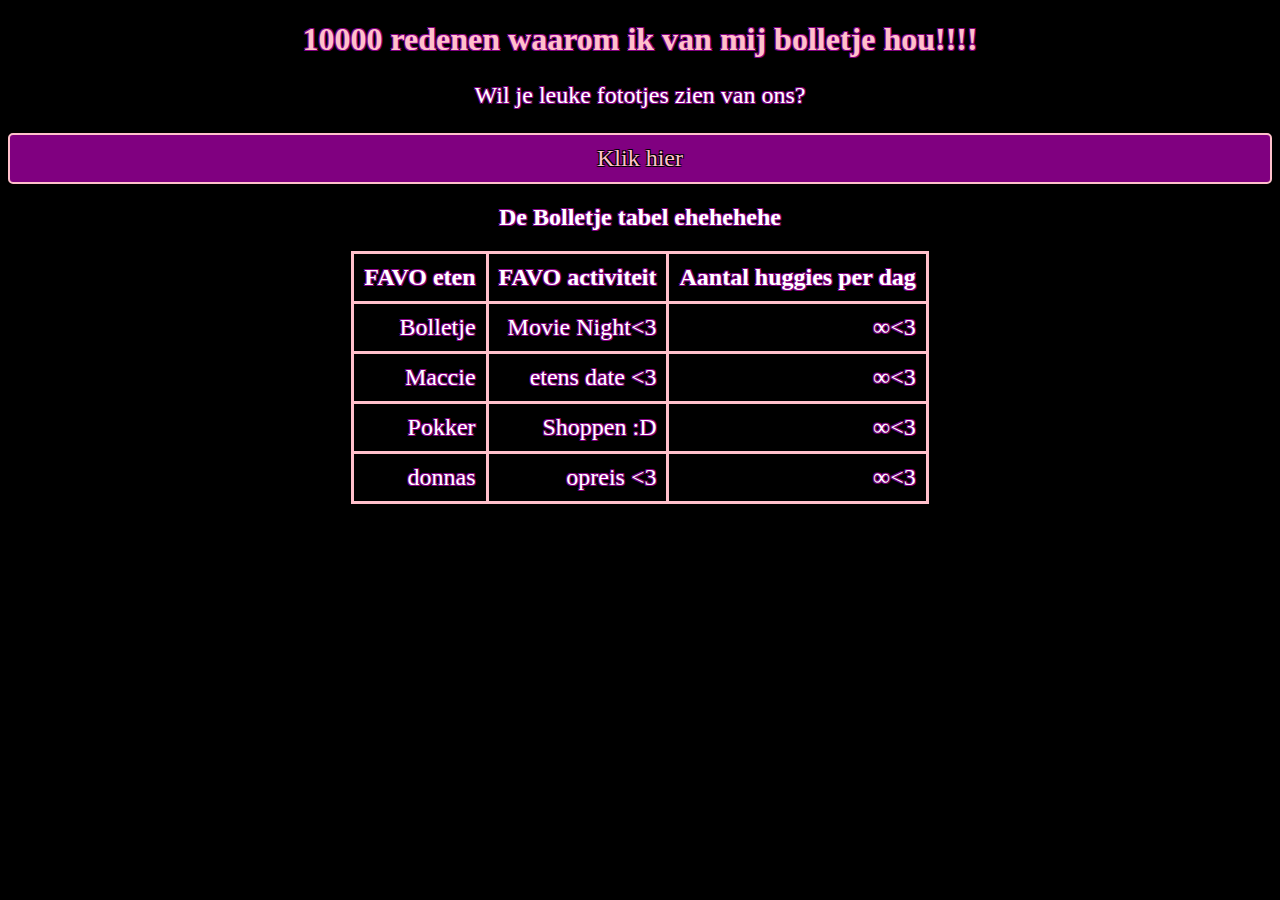
<file: index.html>
<!DOCTYPE html>
<html lang="en">
<head>
    <meta charset="UTF-8">
    <meta name="viewport" content="width=device-width, initial-scale=1.0">
    <title>Bolletje</title>
    <link rel="stylesheet" href="bolletje.css">
</head>
<body>
    <h1>
        10000 redenen waarom ik van mij bolletje hou!!!!
    </h1>

   


    <p>
        Wil je leuke fototjes zien van ons? 
    </p>


    <nav>
        <a href="momentjes.html" >Klik hier </a>
    </nav>
    <h2>
        De Bolletje tabel ehehehehe
    </h2>
<table>
    

    <thead>
        <tr>
           <th>FAVO eten</th> 
           <th>FAVO activiteit </th>
           <th>Aantal huggies per dag</th>
        </tr>
    </thead>
    <tbody>
        <tr>
            <td>Bolletje</td>
            <td>Movie Night&lt3</td>
            <td>&infin;&lt3</td>
        </tr>
        <tr>
            <td>Maccie</td>
            <td>etens date &lt3</td>
            <td>&infin;&lt3</td>
        </tr>
        <tr>
            <td>Pokker</td>
            <td>Shoppen :D</td>
            <td>&infin;&lt3</td>
        </tr>
        <tr>
            <td>donnas</td>
            <td>opreis &lt3</td>
            <td>&infin;&lt3 </td>
        </tr>
       

    </tbody>

</table>




</body>
</html>
</file>
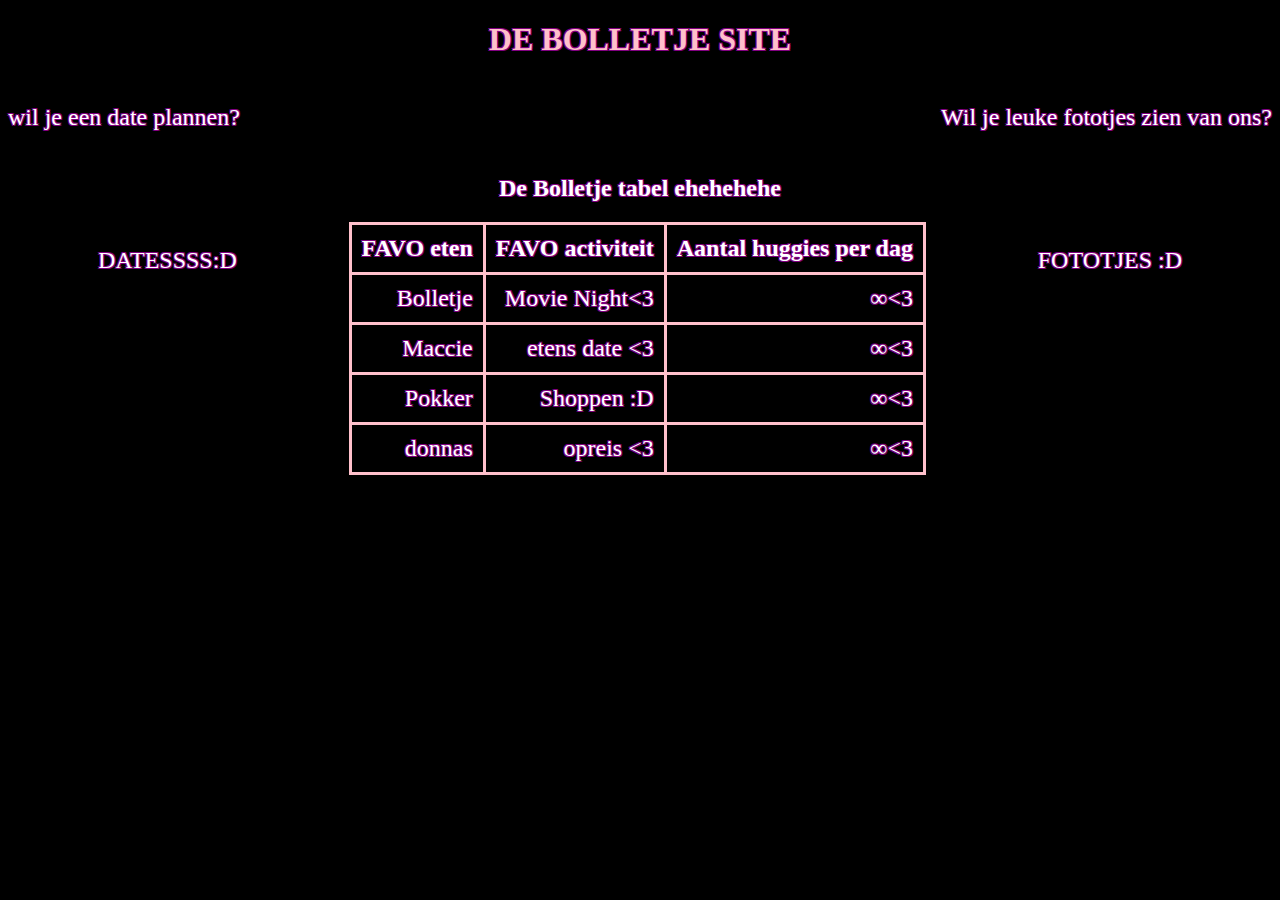
<file: html/index.html>
<!DOCTYPE html>
<html lang="en">
<head>
    <meta charset="UTF-8">
    <meta name="viewport" content="width=device-width, initial-scale=1.0">
    <title>Bolletje</title>
    <link rel="stylesheet" href="bolletje.css">
</head>
<body>
    <h1>
        DE BOLLETJE SITE 
    </h1>

   


    <div class="naastElkaar">
    <p class="text2">
        wil je een date plannen?
    </p>
    <p class="text1">
        Wil je leuke fototjes zien van ons? 
    </p>
    </div>

   
    <h2>
        De Bolletje tabel ehehehehe
    </h2>

<div class="tabel">


        <div class="links">
            <a href="Dates.html" >Datessss:D </a>
        </div>

        
<table>
    

    <thead>
        <tr>
           <th>FAVO eten</th> 
           <th>FAVO activiteit </th>
           <th>Aantal huggies per dag</th>
        </tr>
    </thead>
    <tbody>
        <tr>
            <td>Bolletje</td>
            <td>Movie Night&lt3</td>
            <td>&infin;&lt3</td>
        </tr>
        <tr>
            <td>Maccie</td>
            <td>etens date &lt3</td>
            <td>&infin;&lt3</td>
        </tr>
        <tr>
            <td>Pokker</td>
            <td>Shoppen :D</td>
            <td>&infin;&lt3</td>
        </tr>
        <tr>
            <td>donnas</td>
            <td>opreis &lt3</td>
            <td>&infin;&lt3 </td>
        </tr>
       

    </tbody>

</table>
<div class="button">

    <a href="momentjes.html" >Fototjes :D </a>

</div>
</div>

    






</body>
</html>
</file>
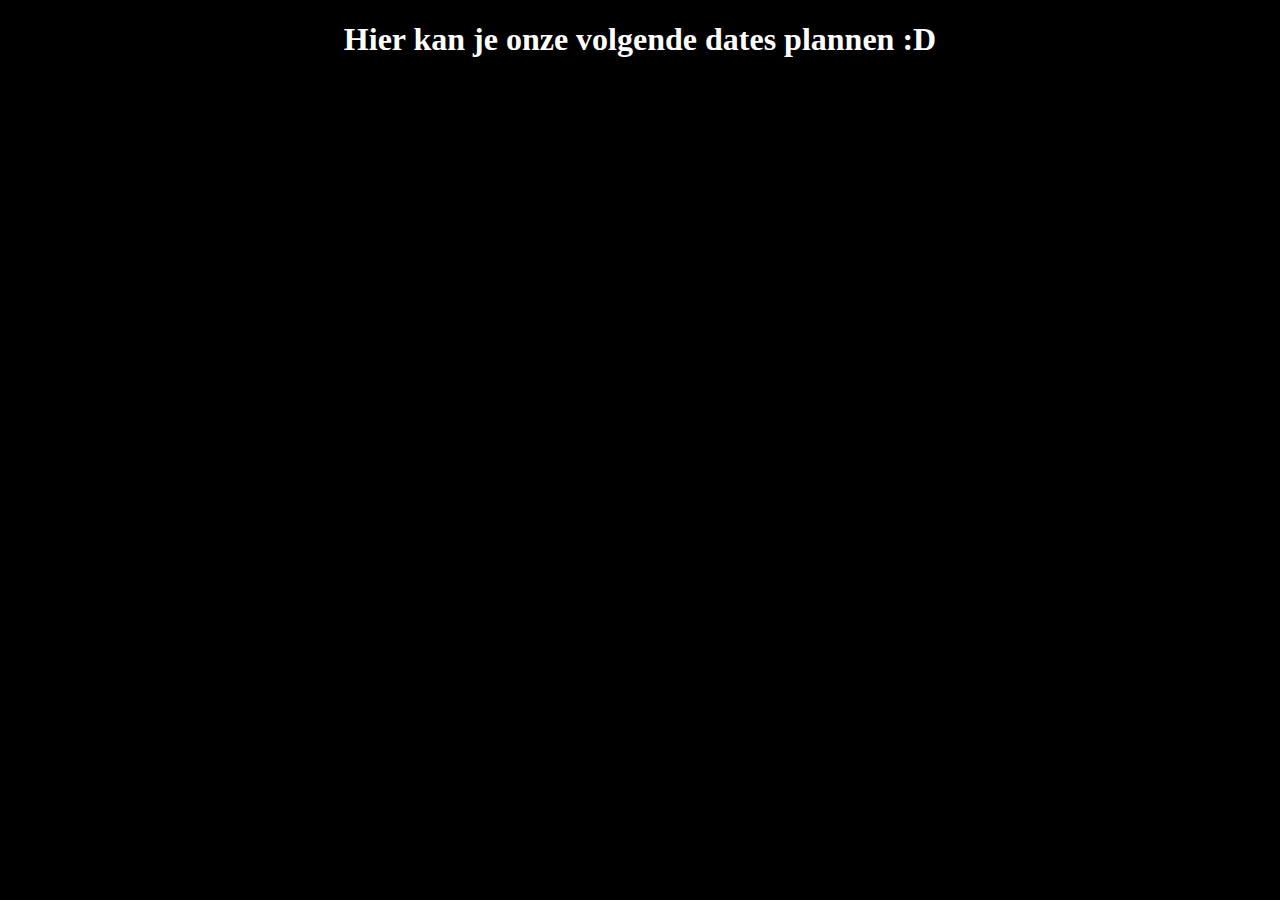
<file: html/Dates.html>
<!DOCTYPE html>
<html lang="en">
<head>
    <meta charset="UTF-8">
    <meta name="viewport" content="width=device-width, initial-scale=1.0">
    <title>Document</title>
    <link rel="stylesheet" href="Dates.css">
</head>
<body>
    
    <h1>
        Hier kan je onze volgende dates plannen :D
    </h1>



</body>
</html>
</file>
<file: bolletje.css>
h1{
    text-align: center;
    color: pink;
    text-shadow: 
        -1px -1px 0 purple,  /* Schaduw linksboven */
        1px -1px 0 purple,   /* Schaduw rechtsboven */
        -1px 1px 0 purple,   /* Schaduw linksonder */
        1px 1px 0 purple;    /* Schaduw rechtsonder */
    font-size: 2rem; /* Pas de tekstgrootte aan indien nodig */
}
body{
    font-family: cursive;
    background-color:   black;
    color: white;
    text-shadow: 
    -1px -1px 0 purple,  /* Schaduw linksboven */
    1px -1px 0 purple,   /* Schaduw rechtsboven */
    -1px 1px 0 purple,   /* Schaduw linksonder */
    1px 1px 0 purple;    /* Schaduw rechtsonder */
font-size: 1.5rem; /* Pas de tekstgrootte aan indien nodig */

}
table {
    color: white;
    text-shadow: 
        -1px -1px 0 purple,  /* Schaduw linksboven */
        1px -1px 0 purple,   /* Schaduw rechtsboven */
        -1px 1px 0 purple,   /* Schaduw linksonder */
        1px 1px 0 purple;    /* Schaduw rechtsonder */
    font-size: 1.5rem; /* Pas de tekstgrootte aan indien nodig */


    text-align: inherit
    
}
thead{
    text-align: right;
}
table, td, th {
    margin: 0 auto;
    border: 3px solid   pink;
    padding: 10px;
    border-collapse: collapse;
    text-align: right;
}


h2{
    color: white;
    text-shadow: 
    -1px -1px 0 purple,  /* Schaduw linksboven */
    1px -1px 0 purple,   /* Schaduw rechtsboven */
    -1px 1px 0 purple,   /* Schaduw linksonder */
    1px 1px 0 purple;    /* Schaduw rechtsonder */
font-size: 1.5rem; /* Pas de tekstgrootte aan indien nodig */
text-align: center;
}
a{
    color: red;
    display: inline-block; /* Maakt het vak inline en gemakkelijk te centreren */
    padding: 10px 20px; /* Ruimte binnen het vak */
    border: 2px solid pink; /* De rand van het vak */
    text-decoration: none; /* Verwijdert de standaard onderstreping van de link */
    color: pink; /* Tekstkleur van de link */
    font-size: 16px; /* Tekstgrootte */
    background-color: purple; /* Achtergrondkleur van het vak */
    border-radius: 5px; /* Maak de hoeken afgerond (optioneel) */
    text-shadow: 
    -1px -1px 0 black,  /* Schaduw linksboven */
    1px -1px 0 black,   /* Schaduw rechtsboven */
    -1px 1px 0 black,   /* Schaduw linksonder */
    1px 1px 0 black;    /* Schaduw rechtsonder */
font-size: 1.5rem; /* Pas de tekstgrootte aan indien nodig */


            display: flex; /* Gebruik Flexbox voor centrering */
            justify-content: center; /* Horizontaal centreren */
            align-items: center; /* Verticaal centreren */
            height: center; /* Zorg ervoor dat de container de volledige hoogte van de pagina vult */
            cursor: pointer;
}
p{
    text-align: center;
}
table{
    align-self: center;
}
</file>
<file: html/bolletje.css>
h1{
    text-align: center;
    color: pink;
    text-shadow: 
        -1px -1px 0 purple,  /* Schaduw linksboven */
        1px -1px 0 purple,   /* Schaduw rechtsboven */
        -1px 1px 0 purple,   /* Schaduw linksonder */
        1px 1px 0 purple;    /* Schaduw rechtsonder */
    font-size: 2rem; /* Pas de tekstgrootte aan indien nodig */
}
body{
    font-family: cursive;
    background-color:   black;
    color: white;
    text-shadow: 
    -1px -1px 0 purple,  /* Schaduw linksboven */
    1px -1px 0 purple,   /* Schaduw rechtsboven */
    -1px 1px 0 purple,   /* Schaduw linksonder */
    1px 1px 0 purple;    /* Schaduw rechtsonder */
font-size: 1.5rem; /* Pas de tekstgrootte aan indien nodig */

}
table {
    color: white;
    text-shadow: 
        -1px -1px 0 purple,  /* Schaduw linksboven */
        1px -1px 0 purple,   /* Schaduw rechtsboven */
        -1px 1px 0 purple,   /* Schaduw linksonder */
        1px 1px 0 purple;    /* Schaduw rechtsonder */
    font-size: 1.5rem; /* Pas de tekstgrootte aan indien nodig */


    text-align: inherit
    
}
thead{
    text-align: right;
}
table, td, th {
    margin: 0 auto;
    border: 3px solid   pink;
    padding: 10px;
    border-collapse: collapse;
    text-align: right;
}


h2{
    color: white;
    text-shadow: 
    -1px -1px 0 purple,  /* Schaduw linksboven */
    1px -1px 0 purple,   /* Schaduw rechtsboven */
    -1px 1px 0 purple,   /* Schaduw linksonder */
    1px 1px 0 purple;    /* Schaduw rechtsonder */
font-size: 1.5rem; /* Pas de tekstgrootte aan indien nodig */
text-align: center;
}
.naastElkaar{
    display: flex;
    justify-content: space-between;
    align-items: center;
    
}





.links{
    
    display: flex; /* Gebruik Flexbox voor centrering */
    justify-content: center; /* Horizontaal centreren */
    align-items: center; /* Verticaal centreren */
    position: relative;
    padding: 25px 30px;
    color: #03f45f;
    text-decoration: none;
    text-transform: uppercase;
    font-weight: 500;
    overflow: hidden;
    transition: .5s;
    margin-left: 60px;
    
    
}


.links:hover{
    background: purple ;
    color: #fff;
    box-shadow: 0 0 5px purple , 0 0 25px purple , 0 0 50px purple  , 0 0 200px purple ;
    -webkit-box-reflect: below 1px linear-gradient(transparent, #0005);
}
.button{
display: flex; /* Gebruik Flexbox voor centrering */
justify-content: center; /* Horizontaal centreren */
align-items: center; /* Verticaal centreren */
position: relative;
padding: 25px 30px;
color: #03f45f;
text-decoration: none;
text-transform: uppercase;
font-weight: 500;
overflow: hidden;
transition: .5s;
margin-right: 60px;




}


.button:hover{
    background: purple ;
    color: #fff;
    box-shadow: 0 0 5px purple , 0 0 25px purple , 0 0 50px purple  , 0 0 200px purple ;
    -webkit-box-reflect: below 1px linear-gradient(transparent, #0005);
}
.tabel{
    display: flex;
    align-items: flex-start; /* Zorg ervoor dat de elementen bovenaan worden uitgelijnd */
   

}
a{
    text-decoration: none;
    color: white;
}
</file>
<file: html/Dates.css>
body{
    background-color: black;
    font-family: cursive;
    color: white;
}
h1{
    text-align: center;
}
</file>
